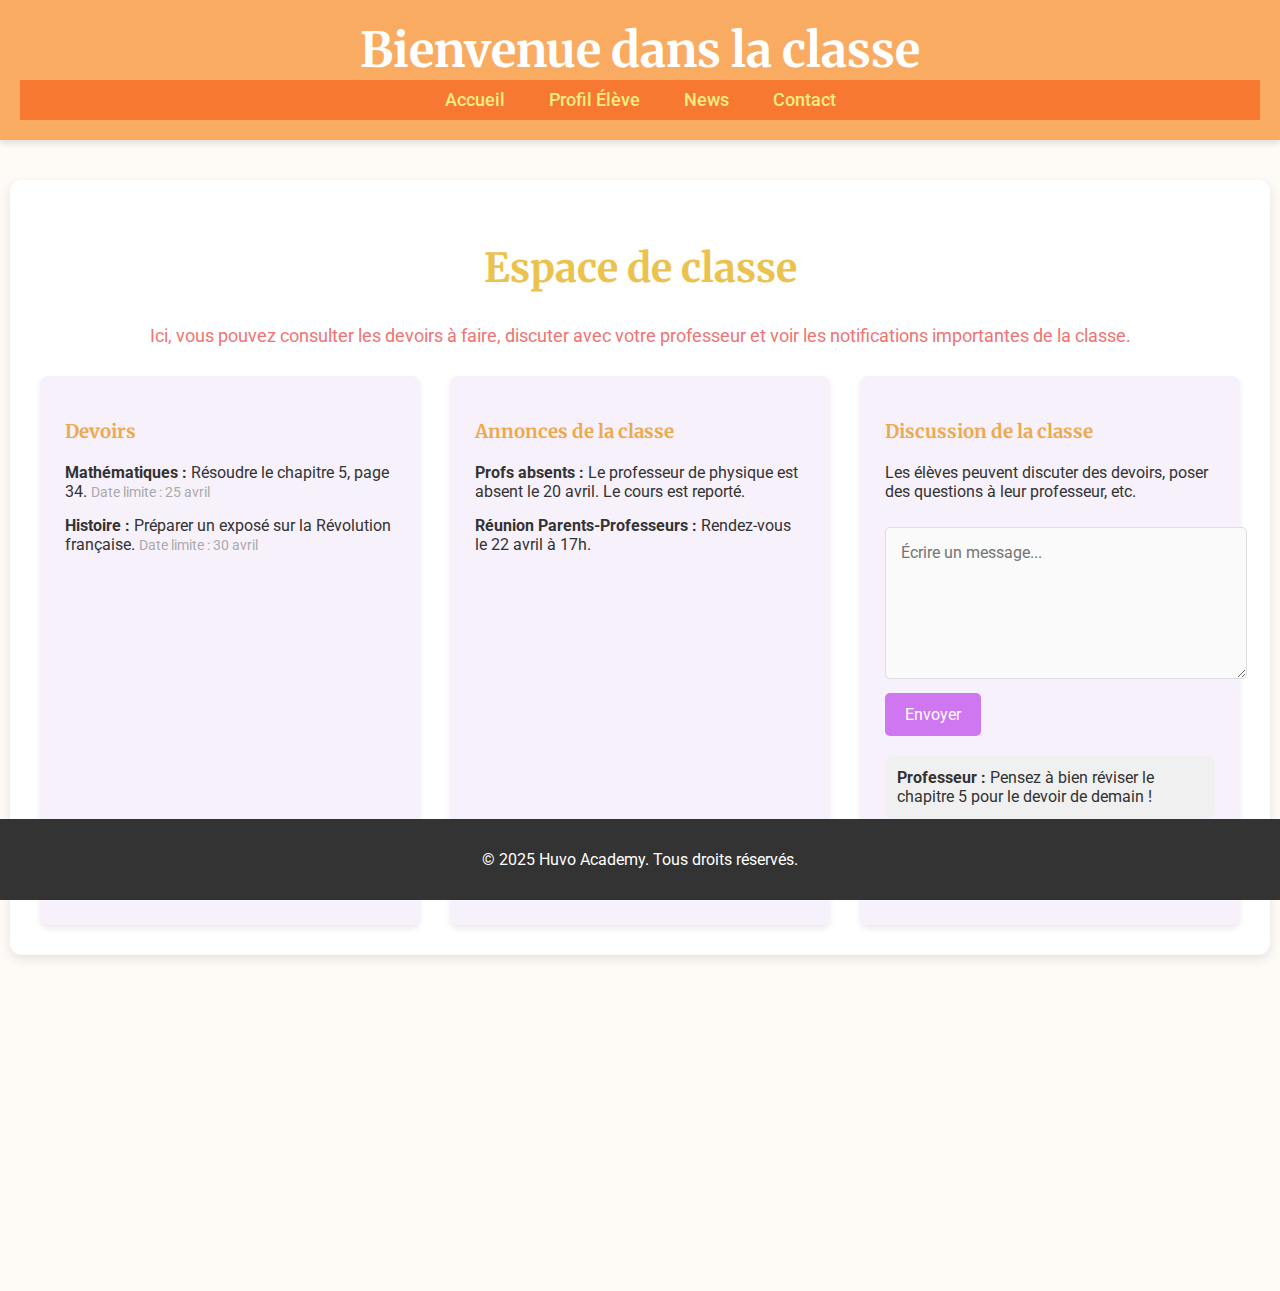
<file: Classe.html>
<!DOCTYPE html>
<html lang="fr">
<head>
    <meta charset="UTF-8">
    <meta name="viewport" content="width=device-width, initial-scale=1.0">
    <title>Classe - Huvo Academy</title>
    <link rel="stylesheet" href="style.css">
    <link href="https://cdn.jsdelivr.net/npm/aos@2.3.4/dist/aos.css" rel="stylesheet">


</head>
<script src="https://cdn.jsdelivr.net/npm/aos@2.3.4/dist/aos.js"></script>
<script>
  AOS.init();
</script>

<body>
    <header>
        <h1>Bienvenue dans la classe</h1>
        <nav>
            <ul>
                <li><a href="index.html">Accueil</a></li>
                <li><a href="profil.html">Profil Élève</a></li>
                <li><a href="news.html">News</a></li>
                <li><a href="contact.html">Contact</a></li>
            </ul>
        </nav>
    </header>

    <section class="classe-section">
        <div class="classe-header">
            <h2>Espace de classe</h2>
            <p>Ici, vous pouvez consulter les devoirs à faire, discuter avec votre professeur et voir les notifications importantes de la classe.</p>
        </div>

        <div class="classe-content">
            <!-- Devoirs -->
            <div class="devoirs">
                <h3>Devoirs</h3>
                <ul>
                    <li>
                        <strong>Mathématiques :</strong> Résoudre le chapitre 5, page 34.
                        <span class="date-devoir">Date limite : 25 avril</span>
                    </li>
                    <li>
                        <strong>Histoire :</strong> Préparer un exposé sur la Révolution française.
                        <span class="date-devoir">Date limite : 30 avril</span>
                    </li>
                    <!-- Ajoute d'autres devoirs ici -->
                </ul>
            </div>

            <!-- Annonces de la classe -->
            <div class="annonces">
                <h3>Annonces de la classe</h3>
                <ul>
                    <li><strong>Profs absents :</strong> Le professeur de physique est absent le 20 avril. Le cours est reporté.</li>
                    <li><strong>Réunion Parents-Professeurs :</strong> Rendez-vous le 22 avril à 17h.</li>
                    <!-- Ajoute d'autres annonces ici -->
                </ul>
            </div>

            <!-- Discussion de la classe -->
            <div class="discussion">
                <h3>Discussion de la classe</h3>
                <p>Les élèves peuvent discuter des devoirs, poser des questions à leur professeur, etc.</p>
                <textarea placeholder="Écrire un message..."></textarea>
                <button type="button">Envoyer</button>

                <!-- Affichage des messages -->
                <div class="messages">
                    <div class="message">
                        <strong>Professeur : </strong> Pensez à bien réviser le chapitre 5 pour le devoir de demain !
                    </div>
                    <div class="message">
                        <strong>Élève : </strong> Prof, je ne comprends pas l'exercice 3. Pouvez-vous m'aider ?
                    </div>
                    <!-- Ajoute d'autres messages ici -->
                </div>
            </div>
        </div>
    </section>

    <footer>
        <p>&copy; 2025 Huvo Academy. Tous droits réservés.</p>
    </footer>
</body>
</html>
<!DOCTYPE html>
<html lang="fr">
<head>
    <meta charset="UTF-8">
    <title>Classe - Huvo Academy</title>
    <link rel="stylesheet" href="style.css">
</head>
    <footer>
        <p>&copy; 2025 Huvo Academy. Tous droits réservés.</p>
    </footer>
</body>
</html>
<section data-aos="flip-up">
    <h2>Communication de classe</h2>
    <p>Bienvenue dans votre groupe de classe. Ici, vous pouvez :</p>
    <ul>
      <li>Recevoir des devoirs</li>
      <li>Envoyer des messages au professeur</li>
      <li>Partager des ressources</li>
    </ul>
  </section>
</file>
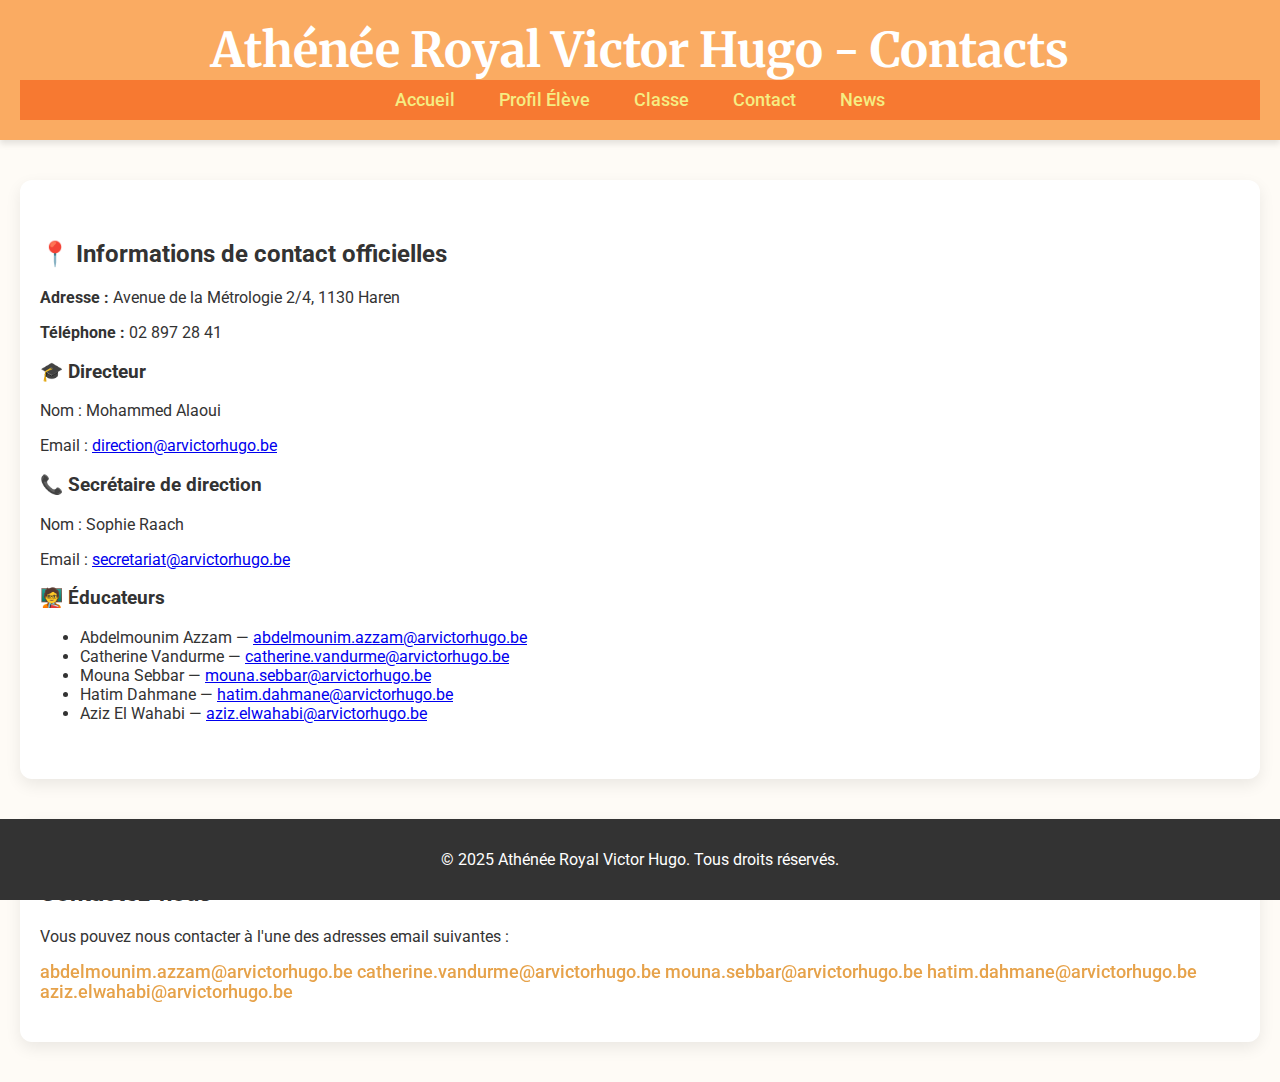
<file: contact.html>
<!DOCTYPE html>
<html lang="fr">
<head>
    <meta charset="UTF-8">
    <title>Contact - Athénée Royal Victor Hugo</title>
    <link rel="stylesheet" href="style.css">
    <link href="https://cdn.jsdelivr.net/npm/aos@2.3.4/dist/aos.css" rel="stylesheet">
</head>
<script src="https://cdn.jsdelivr.net/npm/aos@2.3.4/dist/aos.js"></script>
<script>
  AOS.init();
</script>

<body>
    <header>
        <h1>Athénée Royal Victor Hugo - Contacts</h1>
        <nav>
            <ul>
                <li><a href="index.html">Accueil</a></li>
                <li><a href="profil.html">Profil Élève</a></li>
                <li><a href="classe.html">Classe</a></li>
                <li><a href="contact.html" class="active">Contact</a></li>
                <li><a href="news.html">News</a></li>
            </ul>
        </nav>
    </header>

    <main>
        <section class="contact-section">
            <h2>📍 Informations de contact officielles</h2>

            <p><strong>Adresse :</strong> Avenue de la Métrologie 2/4, 1130 Haren</p>
            <p><strong>Téléphone :</strong> 02 897 28 41</p>

            <div class="contact-card">
                <h3>🎓 Directeur</h3>
                <p>Nom : Mohammed Alaoui</p>
                <p>Email : <a href="mailto:direction@arvictorhugo.be">direction@arvictorhugo.be</a></p>
            </div>

            <div class="contact-card">
                <h3>📞 Secrétaire de direction</h3>
                <p>Nom : Sophie Raach</p>
                <p>Email : <a href="mailto:secretariat@arvictorhugo.be">secretariat@arvictorhugo.be</a></p>
            </div>

            <div class="contact-card">
                <h3>🧑‍🏫 Éducateurs</h3>
                <ul>
                    <li>Abdelmounim Azzam — <a href="mailto:abdelmounim.azzam@arvictorhugo.be">abdelmounim.azzam@arvictorhugo.be</a></li>
                    <li>Catherine Vandurme — <a href="mailto:catherine.vandurme@arvictorhugo.be">catherine.vandurme@arvictorhugo.be</a></li>
                    <li>Mouna Sebbar — <a href="mailto:mouna.sebbar@arvictorhugo.be">mouna.sebbar@arvictorhugo.be</a></li>
                    <li>Hatim Dahmane — <a href="mailto:hatim.dahmane@arvictorhugo.be">hatim.dahmane@arvictorhugo.be</a></li>
                    <li>Aziz El Wahabi — <a href="mailto:aziz.elwahabi@arvictorhugo.be">aziz.elwahabi@arvictorhugo.be</a></li>
                </ul>
            </div>
        </section>
    </main>

    <footer>
        <p>&copy; 2025 Athénée Royal Victor Hugo. Tous droits réservés.</p>
    </footer>
</body>
</html>
<section id="contact">
    <h2>Contactez-nous</h2>
    <p>Vous pouvez nous contacter à l'une des adresses email suivantes :</p>

    <div class="contact-links">
        <a href="mailto:abdelmounim.azzam@arvictorhugo.be">abdelmounim.azzam@arvictorhugo.be</a>
        <a href="mailto:catherine.vandurme@arvictorhugo.be">catherine.vandurme@arvictorhugo.be</a>
        <a href="mailto:mouna.sebbar@arvictorhugo.be">mouna.sebbar@arvictorhugo.be</a>
        <a href="mailto:hatim.dahmane@arvictorhugo.be">hatim.dahmane@arvictorhugo.be</a>
        <a href="mailto:aziz.elwahabi@arvictorhugo.be">aziz.elwahabi@arvictorhugo.be</a>
    </div>
</section>
</file>
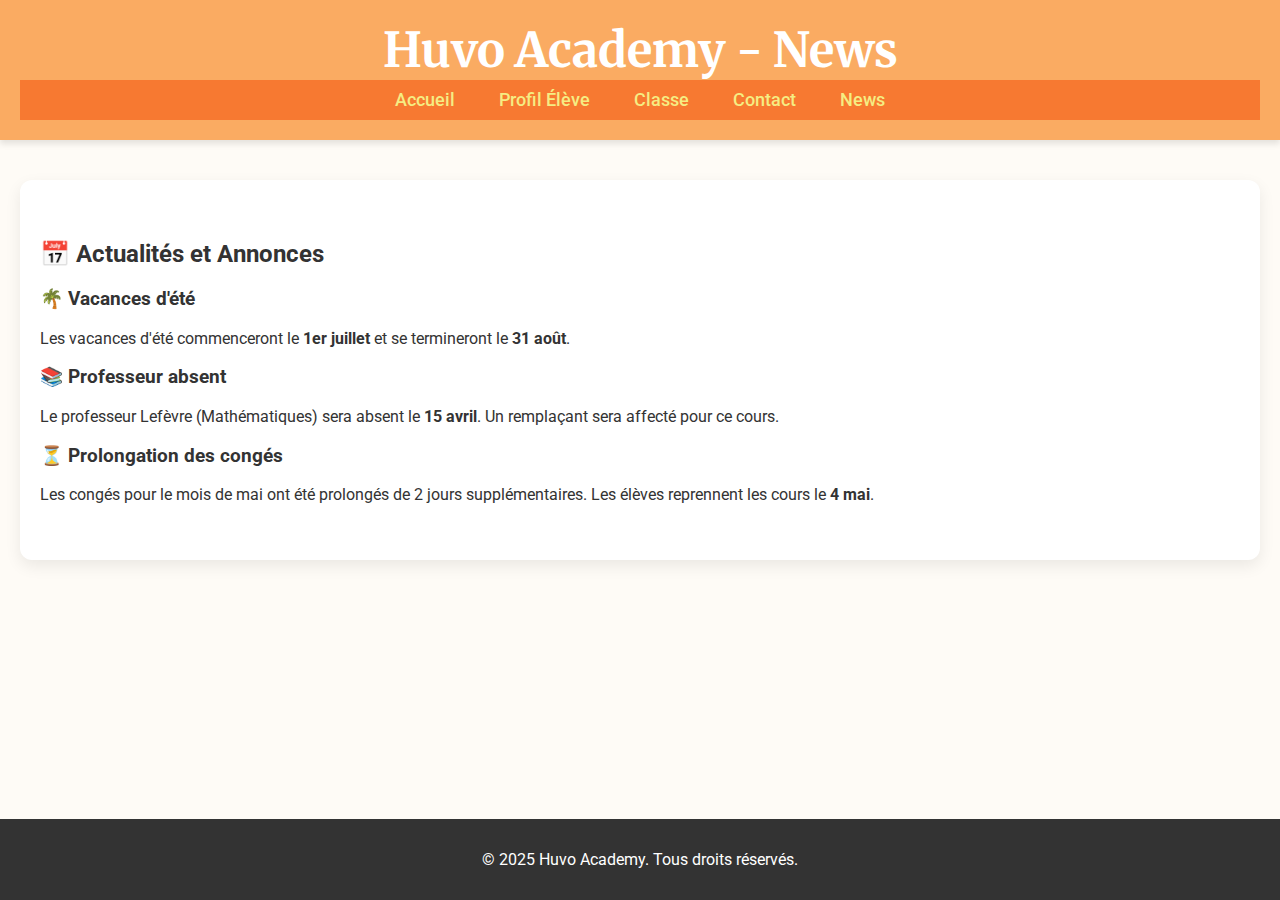
<file: news.html>
<!DOCTYPE html>
<html lang="fr">
<head>
    <meta charset="UTF-8">
    <title>News - Huvo Academy</title>
    <link rel="stylesheet" href="style.css">
    <link href="https://cdn.jsdelivr.net/npm/aos@2.3.4/dist/aos.css" rel="stylesheet">

</head>
<script src="https://cdn.jsdelivr.net/npm/aos@2.3.4/dist/aos.js"></script>
<script>
  AOS.init();
</script>

<body>
    <header>
        <h1>Huvo Academy - News</h1>
        <nav>
            <ul>
                <li><a href="index.html">Accueil</a></li>
                <li><a href="profil.html">Profil Élève</a></li>
                <li><a href="classe.html">Classe</a></li>
                <li><a href="contact.html">Contact</a></li>
                <li><a href="news.html" class="active">News</a></li>
            </ul>
        </nav>
    </header>

    <main>
        <section class="news-section">
            <h2>📅 Actualités et Annonces</h2>

            <div class="news-item">
                <h3>🌴 Vacances d'été</h3>
                <p>Les vacances d'été commenceront le <strong>1er juillet</strong> et se termineront le <strong>31 août</strong>.</p>
            </div>

            <div class="news-item">
                <h3>📚 Professeur absent</h3>
                <p>Le professeur Lefèvre (Mathématiques) sera absent le <strong>15 avril</strong>. Un remplaçant sera affecté pour ce cours.</p>
            </div>

            <div class="news-item">
                <h3>⏳ Prolongation des congés</h3>
                <p>Les congés pour le mois de mai ont été prolongés de 2 jours supplémentaires. Les élèves reprennent les cours le <strong>4 mai</strong>.</p>
            </div>
        </section>
    </main>

    <footer>
        <p>&copy; 2025 Huvo Academy. Tous droits réservés.</p>
    </footer>
</body>
</html>
<section data-aos="fade-down">
    <h2>Dernières nouvelles de l'école</h2>
    <ul>
      <li>📅 Vacances du 15 au 30 avril</li>
      <li>📌 Professeur d'histoire absent le 18 avril</li>
      <li>📣 Nouveaux clubs disponibles !</li>
    </ul>
  </section>
</file>
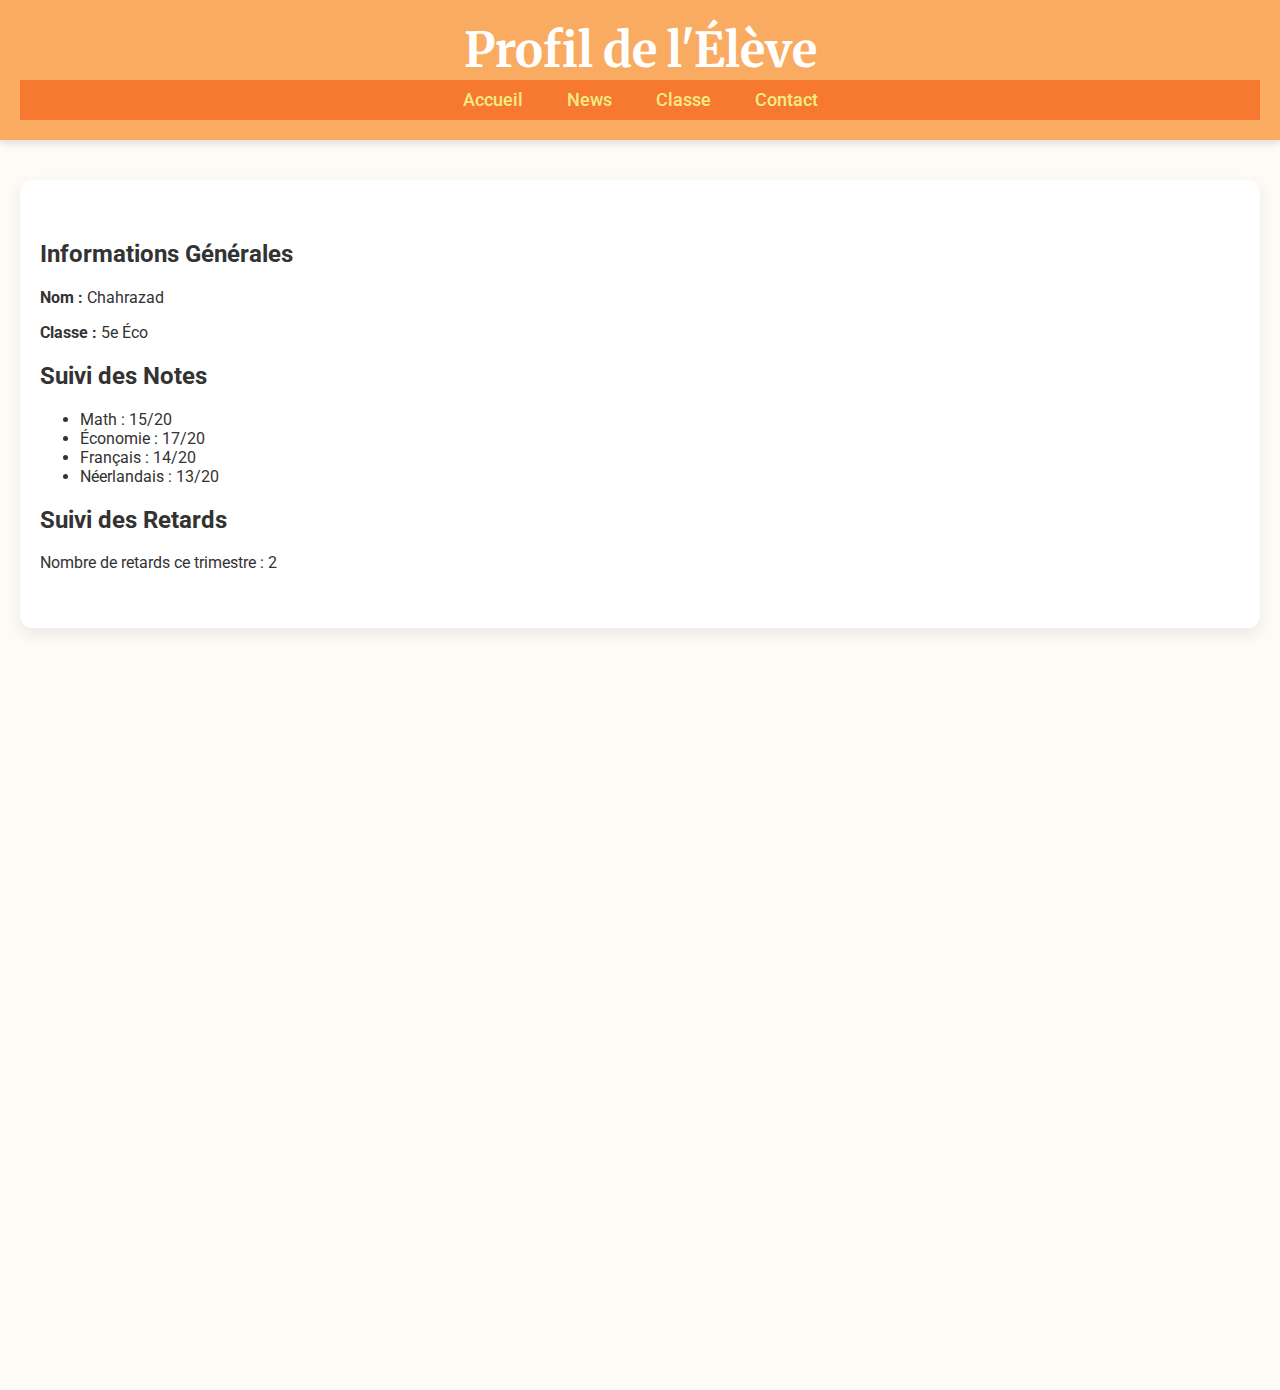
<file: profil.html>
<!DOCTYPE html>
<html lang="fr">
<head>
    <meta charset="UTF-8">
    <meta name="viewport" content="width=device-width, initial-scale=1.0">
    <title>Profil Élève</title>
    <link rel="stylesheet" href="style.css">
    <link href="https://cdn.jsdelivr.net/npm/aos@2.3.4/dist/aos.css" rel="stylesheet">

</head>
<script src="https://cdn.jsdelivr.net/npm/aos@2.3.4/dist/aos.js"></script>
<script>
  AOS.init();
</script>

<body>
    <header>
        <h1>Profil de l'Élève</h1>
        <nav>
            <ul>
                <li><a href="index.html">Accueil</a></li>
                <li><a href="news.html">News</a></li>
                <li><a href="classe.html">Classe</a></li>
                <li><a href="contact.html">Contact</a></li>
            </ul>
        </nav>
    </header>

    <main class="container">
        <section class="profil">
            <h2>Informations Générales</h2>
            <p><strong>Nom :</strong> Chahrazad</p>
            <p><strong>Classe :</strong> 5e Éco</p>

            <h2>Suivi des Notes</h2>
            <ul>
                <li>Math : 15/20</li>
                <li>Économie : 17/20</li>
                <li>Français : 14/20</li>
                <li>Néerlandais : 13/20</li>
            </ul>

            <h2>Suivi des Retards</h2>
            <p>Nombre de retards ce trimestre : 2</p>
        </section>
    </main>
</body>
</html>
<section data-aos="fade-up">
    <h2>Profil de l'élève</h2>
    <p>Nom : Chahrazad</p>
    <p>Classe : 5e Éco</p>
  </section>
  
  <section data-aos="zoom-in">
    <h3>Suivi des notes</h3>
    <p>Math : 16/20</p>
    <p>Économie : 18/20</p>
  </section>
  
  <section data-aos="fade-left">
    <h3>Suivi des retards</h3>
    <p>Dernier retard : Aucun ce mois-ci 🎉</p>
  </section>
</file>
<file: style.css>
/* Importation des polices depuis Google Fonts */
@import url('https://fonts.googleapis.com/css2?family=Roboto:wght@400;700&family=Merriweather:wght@400;700&display=swap');

/* Style global */
body {
    font-family: 'Roboto', sans-serif;
    background-color: #fefbf6;
    margin: 0;
    padding: 0;
    box-sizing: border-box;
    color: #333;
    scroll-behavior: smooth;
}

header {
    background-color: #faab62;
    color: white;
    padding: 20px;
    text-align: center;
    box-shadow: 0 4px 6px rgba(0, 0, 0, 0.1);
}

header h1 {
    margin: 0;
    font-size: 3rem;
    font-family: 'Merriweather', serif;
}

nav {
    background-color: #f77931;
    padding: 10px 0;
    text-align: center;
}

nav ul {
    list-style: none;
    padding: 0;
    margin: 0;
}

nav ul li {
    display: inline-block;
    margin: 0 20px;
}

nav ul li a {
    text-decoration: none;
    color: #f5ed83;
    font-size: 1.1rem;
    font-weight: 500;
    transition: all 0.3s ease;
}

nav ul li a:hover {
    color: #864586;
    transform: scale(1.05);
}

/* Sections générales */
section {
    padding: 40px 20px;
    margin: 40px auto;
    max-width: 1200px;
    background-color: #ffffff;
    border-radius: 12px;
    box-shadow: 0 6px 16px rgba(0, 0, 0, 0.08);
}

/* Classe - page spécifique */
.classe-section {
    background-color: #fff;
    padding: 30px;
    border-radius: 12px;
    box-shadow: 0 4px 12px rgba(0, 0, 0, 0.1);
}

.classe-header {
    text-align: center;
    margin-bottom: 30px;
}

.classe-header h2 {
    font-size: 2.5rem;
    color: #ecc24e;
    font-family: 'Merriweather', serif;
}

.classe-header p {
    font-size: 1.1rem;
    color: #f17272;
}

.classe-content {
    display: grid;
    grid-template-columns: repeat(auto-fill, minmax(300px, 1fr));
    gap: 30px;
}

.devoirs, .annonces, .discussion {
    background-color: #f7f1fb;
    padding: 25px;
    border-radius: 8px;
    box-shadow: 0 4px 6px rgba(0, 0, 0, 0.08);
    transition: transform 0.3s ease, box-shadow 0.3s ease;
}

.devoirs:hover, .annonces:hover, .discussion:hover {
    transform: translateY(-5px);
    box-shadow: 0 8px 16px rgba(0, 0, 0, 0.12);
}

.devoirs h3, .annonces h3, .discussion h3 {
    color: #eea94e;
    margin-bottom: 20px;
    font-family: 'Merriweather', serif;
}

.devoirs ul, .annonces ul {
    list-style-type: none;
    padding: 0;
}

.devoirs li, .annonces li {
    margin-bottom: 15px;
    font-size: 1rem;
}

.date-devoir {
    font-size: 0.9rem;
    color: #aaa;
}

textarea {
    width: 100%;
    height: 120px;
    padding: 15px;
    margin-top: 10px;
    border-radius: 5px;
    border: 1px solid #ddd;
    background-color: #fafafa;
    font-family: 'Roboto', sans-serif;
    font-size: 1rem;
}

button {
    background-color: #cf76f1;
    color: white;
    padding: 12px 20px;
    border-radius: 5px;
    border: none;
    cursor: pointer;
    margin-top: 10px;
    font-family: 'Roboto', sans-serif;
    font-size: 1rem;
    transition: all 0.3s ease;
}

button:hover {
    background-color: #ff9a57;
    transform: scale(1.05);
}

/* Section pour les messages de discussion */
.messages {
    margin-top: 20px;
}

.message {
    padding: 12px;
    background-color: #f0f0f0;
    border-radius: 8px;
    margin-bottom: 10px;
    font-family: 'Roboto', sans-serif;
    color: #333;
}

/* Footer */
footer {
    background-color: #333;
    color: white;
    padding: 15px 0;
    text-align: center;
    position: fixed;
    width: 100%;
    bottom: 0;
    font-size: 1rem;
    font-family: 'Roboto', sans-serif;
}

footer a {
    color: #ddd;
    text-decoration: none;
    transition: color 0.3s ease;
}

footer a:hover {
    color: #fcd12a;
}

/* AOS animation helper */
[data-aos] {
    transition: all 0.8s ease-in-out;
    opacity: 0;
    transform: translateY(20px);
}

[data-aos].aos-animate {
    opacity: 1;
    transform: translateY(0);
}

/* Effets de survol pour les emails de contact avec animation */
.contact-email {
    color: #ddab4e;
    font-size: 1.1rem;
    font-weight: 500;
    text-decoration: none;
    position: relative;
    display: inline-block;
    transition: color 0.3s ease, transform 0.3s ease;
}

.contact-email:hover {
    color: #ff9a57;
    transform: translateY(-5px);
    text-shadow: 0 2px 10px rgba(0, 0, 0, 0.2);
}

.contact-email:before {
    content: '';
    position: absolute;
    bottom: 0;
    left: 0;
    width: 100%;
    height: 3px;
    background-color: #fcd12a;
    transform: scaleX(0);
    transition: transform 0.3s ease;
}

.contact-email:hover:before {
    transform: scaleX(1);
}

/* Style pour les liens (emails) */
.contact-links a {
    text-decoration: none;
    color: #e6a24a;
    font-size: 1.1rem;
    font-weight: 500;
    transition: all 0.3s ease;
    position: relative;
}

/* Animation sur survol des liens */
.contact-links a:hover {
    color: #ff9a57;
    transform: scale(1.1);
}

.contact-links a::after {
    content: '';
    position: absolute;
    bottom: 0;
    left: 0;
    width: 0;
    height: 2px;
    background-color: #fcd12a;
    transition: width 0.3s ease;
}

.contact-links a:hover::after {
    width: 100%;
}
</file>
